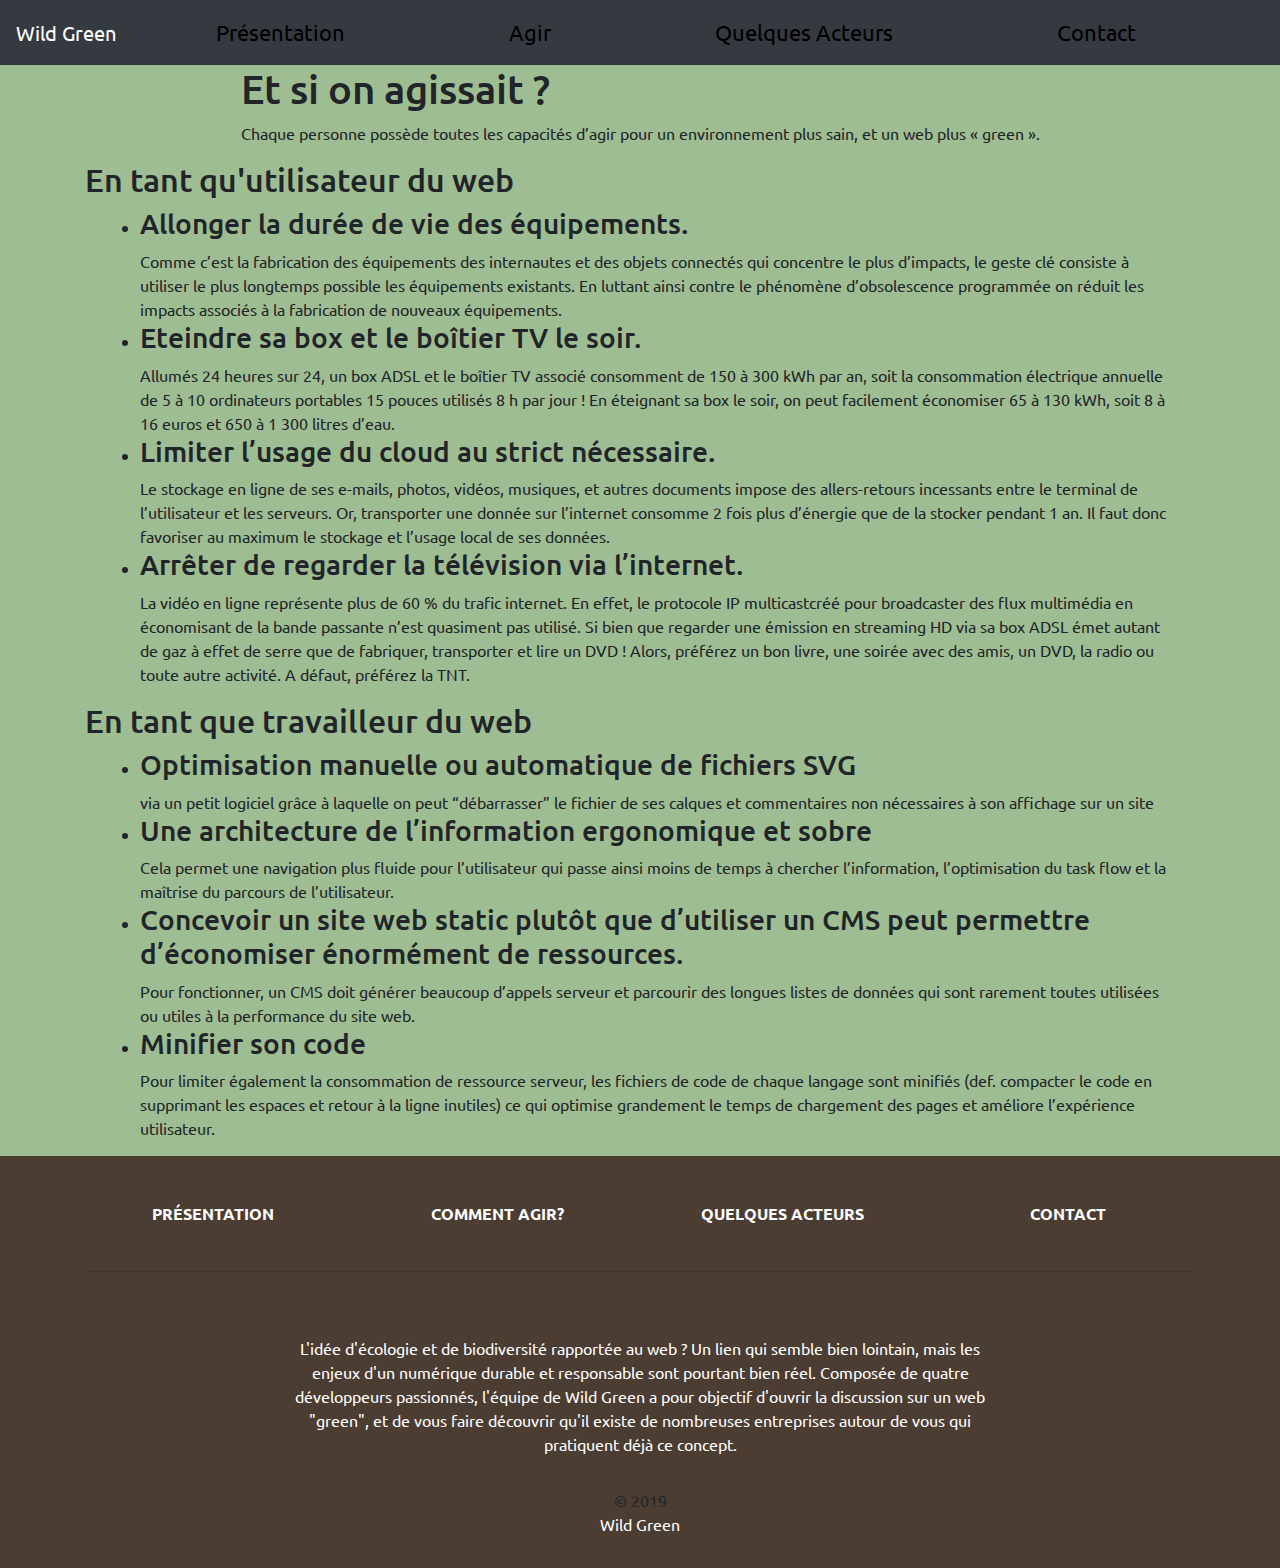
<file: action.html>
<!DOCTYPE html>
<html lang="fr">
	<head>
		<meta charset="UTF-8">
		<title>Wild Green</title>
		<meta http-equiv="X-UA-Compatible" content="IE=Edge">
		<meta content="width=device-width, initial-scale=1.0" name="viewport">
		<meta content="Wild Code School Green Web informations" name="keywords">
		<meta content="R&eacute;pertoire des acteurs du Green Web fran&ccedil;ais et notamment en r&eacute;gion PACA" name="description">
		<meta property="og:locale" content="fr_FR">
		<meta property="og:type" content="website">
		<meta property="og:title" content="Wild Green">
		<meta property="og:description" content="R&eacute;pertoire des acteurs du Green Web fran&ccedil;ais et notamment en r&eacute;gion PACA">
		<meta property="og:site_name" content="Wild Green">
        <meta property="og:url" content="www.WildGreen.com">
        <link href="https://fonts.googleapis.com/css?family=Ubuntu" rel="stylesheet">
        <link rel="stylesheet" href="https://maxcdn.bootstrapcdn.com/bootstrap/4.3.1/css/bootstrap.min.css">
        <link href="./style/style.css" rel="stylesheet">

	</head>
	<body>
<!-- #header -->
        <header>
            <nav class="navbar navbar-expand-md bg-dark navbar-dark">
                <a class="navbar-brand" href="./index.html">Wild Green</a>
                <button class="navbar-toggler" type="button" data-toggle="collapse" data-target="#collapsibleNavbar">
                <span class="navbar-toggler-icon"></span>
                </button>
                <div class="collapse navbar-collapse" id="collapsibleNavbar">
                <ul class="navbar-nav">
                    <li class="nav-item">
                    <a class="nav-link" href="./greenwild-presentation.html">Pr&eacute;sentation</a>
                    </li>
                    <li class="nav-item">
                    <a class="nav-link" href="./action.html">Agir</a>
                    </li>
                    <li class="nav-item">
                    <a class="nav-link" href="./acteurs.html">Quelques Acteurs</a>
                    </li>  
                    <li class="nav-item">
                    <a class="nav-link" href="./contact.html">Contact</a>
                    </li> 
                </ul>
                </div>  
            </nav>
        </header>
<!--#header -->
        <section id="agir">
            <div class="container-fluid d-flex justify-content-center">
                <div class="flex-column">
                    <h1>Et si on agissait ?</h1>
                    <p>Chaque personne poss&egrave;de toutes les capacit&eacute;s d’agir pour un environnement plus sain, et un web plus « green ». </p>
                </div>
            </div>
            <div class="container">
                <h2>En tant qu'utilisateur du web</h2>
                <div class=" container-fluid liste-actions">
                    <ul>
                        <li> 
                            <h3>Allonger la dur&eacute;e de vie des &eacute;quipements.</h3> 
                            Comme c’est la fabrication des &eacute;quipements des internautes et des objets connect&eacute;s qui concentre le plus d’impacts, le geste cl&eacute; consiste &agrave; utiliser le plus longtemps possible les &eacute;quipements existants. En luttant ainsi contre le ph&eacute;nom&egrave;ne d’obsolescence programm&eacute;e on r&eacute;duit les impacts associ&eacute;s &agrave; la fabrication de nouveaux &eacute;quipements. 
                        </li>
                        <li>
                            <h3>Eteindre sa box et le boîtier TV le soir.</h3>
                            Allum&eacute;s 24 heures sur 24, un box ADSL et le boîtier TV associ&eacute; consomment de 150 &agrave; 300 kWh par an, soit la consommation &eacute;lectrique annuelle de 5 &agrave; 10 ordinateurs portables 15 pouces utilis&eacute;s 8 h par jour ! En &eacute;teignant sa box le soir, on peut facilement &eacute;conomiser 65 &agrave; 130 kWh, soit 8 &agrave; 16 euros et 650 &agrave; 1 300 litres d’eau.
                        </li>
                        <li>
                            <h3>Limiter l’usage du cloud au strict n&eacute;cessaire.</h3>
                            Le stockage en ligne de ses e-mails, photos, vid&eacute;os, musiques, et autres documents impose des allers-retours incessants entre le terminal de l’utilisateur et les serveurs. Or, transporter une donn&eacute;e sur l’internet consomme 2 fois plus d’&eacute;nergie que de la stocker pendant 1 an. Il faut donc favoriser au maximum le stockage et l’usage local de ses donn&eacute;es.
                        </li>
                        <li>
                            <h3>Arr&ecirc;ter de regarder la t&eacute;l&eacute;vision via l’internet. </h3>
                            La vid&eacute;o en ligne repr&eacute;sente plus de 60 % du trafic internet. En effet, le protocole IP multicastcr&eacute;&eacute; pour broadcaster des flux multim&eacute;dia en &eacute;conomisant de la bande passante n’est quasiment pas utilis&eacute;. Si bien que regarder une &eacute;mission en streaming HD via sa box ADSL &eacute;met autant de gaz &agrave; effet de serre que de fabriquer, transporter et lire un DVD ! Alors, pr&eacute;f&eacute;rez un bon livre, une soir&eacute;e avec des amis, un DVD, la radio ou toute autre activit&eacute;. A d&eacute;faut, pr&eacute;f&eacute;rez la TNT.
                        </li>
                    </ul>
                </div>
            </div>
            <div class="container">
                    <h2>En tant que travailleur du web</h2>
                    <div class=" container-fluid liste-actions">
                        <ul>
                            <li> 
                                <h3>Optimisation manuelle ou automatique de fichiers SVG</h3> 
                                via un petit logiciel grâce &agrave; laquelle on peut “d&eacute;barrasser” le fichier de ses calques et commentaires non n&eacute;cessaires &agrave; son affichage sur un site 
                            </li>
                            <li>
                                <h3>Une architecture de l’information ergonomique et sobre</h3>
                                Cela permet une navigation plus fluide pour l’utilisateur qui passe ainsi moins de temps &agrave; chercher l’information, l’optimisation du task flow et la maîtrise du parcours de l’utilisateur.
                            </li>
                            <li>
                                <h3>Concevoir un site web static plutôt que d’utiliser un CMS peut permettre d’&eacute;conomiser &eacute;norm&eacute;ment de ressources.</h3>
                                Pour fonctionner, un CMS doit g&eacute;n&eacute;rer beaucoup d’appels serveur et parcourir des longues listes de donn&eacute;es qui sont rarement toutes utilis&eacute;es ou utiles &agrave; la performance du site web.
                            </li>
                            <li>
                                <h3>Minifier son code</h3>
                                Pour limiter &eacute;galement la consommation de ressource serveur, les fichiers de code de chaque langage sont minifi&eacute;s (def. compacter le code en supprimant les espaces et retour &agrave; la ligne inutiles) ce qui optimise grandement le temps de chargement des pages et am&eacute;liore l’exp&eacute;rience utilisateur.
                            </li>
                        </ul>
                    </div>
                </div>
        </section>
<!--footer-->
    <footer class="page-footer font-small indigo">
        <div class="container">
            <div class="row text-center d-flex justify-content-center pt-5 mb-3">
                <div class="col-md-3 mb-4">
                    <h6 class="text-uppercase font-weight-bold">
                        <a href="./greenwild-presentation.html">Pr&eacute;sentation</a>
                    </h6>
                </div>
                <div class="col-md-3 mb-4">
                    <h6 class="text-uppercase font-weight-bold">
                        <a href="./action.html">Comment agir?</a>
                    </h6>
                </div>
                <div class="col-md-3 mb-4">
                    <h6 class="text-uppercase font-weight-bold">
                        <a href="./acteurs.html">Quelques Acteurs</a>
                    </h6>
                </div>
                <div class="col-md-3 mb-4">
                    <h6 class="text-uppercase font-weight-bold">
                        <a href="./contact.html">Contact</a>
                    </h6>
                </div>
            </div>
            <hr class="rgba-white-light">
            <div class="row d-flex text-center justify-content-center mb-md-0 mb-4">
                <div class="col-md-8 col-12 mt-5">
                    <p>L'id&eacute;e d'&eacute;cologie et de biodiversit&eacute; rapport&eacute;e au web ? Un lien qui semble bien lointain, mais les enjeux d'un num&eacute;rique durable et responsable sont pourtant bien r&eacute;el. Compos&eacute;e de quatre d&eacute;veloppeurs passionn&eacute;s, l'&eacute;quipe de Wild Green a pour objectif d'ouvrir la discussion sur un web "green", et de vous faire d&eacute;couvrir qu'il existe de nombreuses entreprises autour de vous qui pratiquent d&eacute;j&agrave; ce concept. </p>
                </div>
            </div>
            <hr class="clearfix d-md-none rgba-white-light" style="margin: 10% 15% 5%;">    
            <div class="footer-copyright text-center py-3">© 2019
                <p>Wild Green</p>
            </div>
        </div>
    </footer>
    <script src="https://ajax.googleapis.com/ajax/libs/jquery/3.3.1/jquery.min.js"></script>
    <script src="https://cdnjs.cloudflare.com/ajax/libs/popper.js/1.14.7/umd/popper.min.js"></script>
    <script src="https://maxcdn.bootstrapcdn.com/bootstrap/4.3.1/js/bootstrap.min.js"></script>
    </body>
</html>
</file>
<file: style/style.css>
@import url("./mediaqueries.css"); /* importation de la page css qui contient les mediaqueries*/

* {
    font-family: 'Ubuntu', sans-serif; /*attribue la police à tous les élements de la page*/
}

body {
    background-color: #9fbd92; /*attribue cette couleur de fond au body*/
}
/*nav*/

.navbar-dark .navbar-nav .nav-link {
    color: #000; /*attribue la couleur noire au text de la navbar*/
    font-size: 22px; /*attribue cette taille de police au texte de la navbar*/
    padding-left: 60px;

}

#header {
	position: fixed; /*fixe la navbar*/
	left: 0;
	top: 0;
	right: 0;
	transition: all 0.5s;
	z-index: 997;
}

.header {
    background: radial-gradient(circle, #4c3d33, #65544d, #7f6c68, #988684, #b2a1a1) center top no-repeat;
}

.header-alt {
	padding: 38px 0;
    background: radial-gradient(circle, #4c3d33, #65544d, #7f6c68, #988684, #b2a1a1) center top no-repeat;
    transition: all 0.5s;
}


.navbar-collapse, .navbar-collapse a {
    text-align: right;
    justify-content: center;
}
/*nav*/

/*INDEX*/
/********accueil********/


/* Animation Titre Page d'accueil */
.ml1 {
    font-weight: 900;
    font-size: 3.5em;
  }
  
  .ml1 .letters {
    display: inline-block;
    line-height: 1em;
  }
  
  .ml1 .text-wrapper {
    position: relative;
    display: inline-block;
    padding-top: 0.1em;
    padding-right: 0.05em;
    padding-bottom: 0.15em;
  }
  /* fun animation titre page d'accuei */

#accueil-img {
    background-image: url('https://nsa40.casimages.com/img/2019/03/08/190308092025915230.png');
    margin-top: 11rem;
    background-repeat: no-repeat;
    background-position: bottom 0 center;
    height: 100vh;
    margin: auto
}

#accueil h1 {
    font-size: 65px;
    margin-top: 16rem;
    color: #000;
}

#accueil p {
    display: table;
    margin: auto;
    margin-bottom: 17rem;
    font-size: 27px;
    color: #000;
}

#accueil .far.fa-arrow-alt-circle-down {
    width: 0;
    display: table;
    margin: auto;
    font-size: 70px;
    color: #5C7363;

}

/********presentation********/

#presentation h2 {
    color: #4C3D33 !important;
    margin-top: 2rem;
    font-size: 50px;
    display: flex;
    margin: auto;
    justify-content: center;
}

#presentation .sous-titre {
    display: flex;
    margin: auto;
    justify-content: center; 
    font-weight: bold;
}

#centergraph {
    display: flex;
    justify-content: center;
    width: 50%;
    margin: auto;
    margin-top: 4rem;
    margin-bottom: 4rem;
}

#presentation p {
    display: flex;
    margin: auto;
    justify-content: center; 
    text-align: justify;
}

#presentation .carousel-inner img {
    width: 100%;
    height: 100%;
    margin-top: 15rem;
	margin-bottom: 3rem;
}

#presentation .carousel-indicators li {
    background-color: #000!important;
    height: 5px;
}
#presentation ul li {
    text-align: justify;
    list-style-type: none;
    margin: 2rem;
}

#centergraph + p {
    margin-left: 5rem;
    margin-right: 2rem;
}
/* BUTTON GGRAPHIQUE*/

/*.green
{
    background-color: #fff;
    border-color: #A8854A;
    color: #A8854A;
    display: table;
    margin: auto;
    border-radius: 15px
}*/
#boutonjs {
    margin-top: 15px;
    margin-bottom: 15px;
    background-color: #fff;
    border-color: #A8854A;
    color: #A8854A;
    display: table;
    margin: auto;
    border-radius: 15px
}
#loadingImage{
    width: 500px;  
    margin: auto;
    display: none;
}
#hiddendiv{
    margin-top:1rem;
    margin-bottom:1rem;

    
}

/********presentation********/
/*INDEX*/
/*footer*/
.page-footer {
    background-color: #4C3D33;
}

.page-footer a, .page-footer a:hover {
    color: #fff;
    text-decoration: none;
}

.page-footer p {
    color: #fff;
}
/*footer*/
</file>
